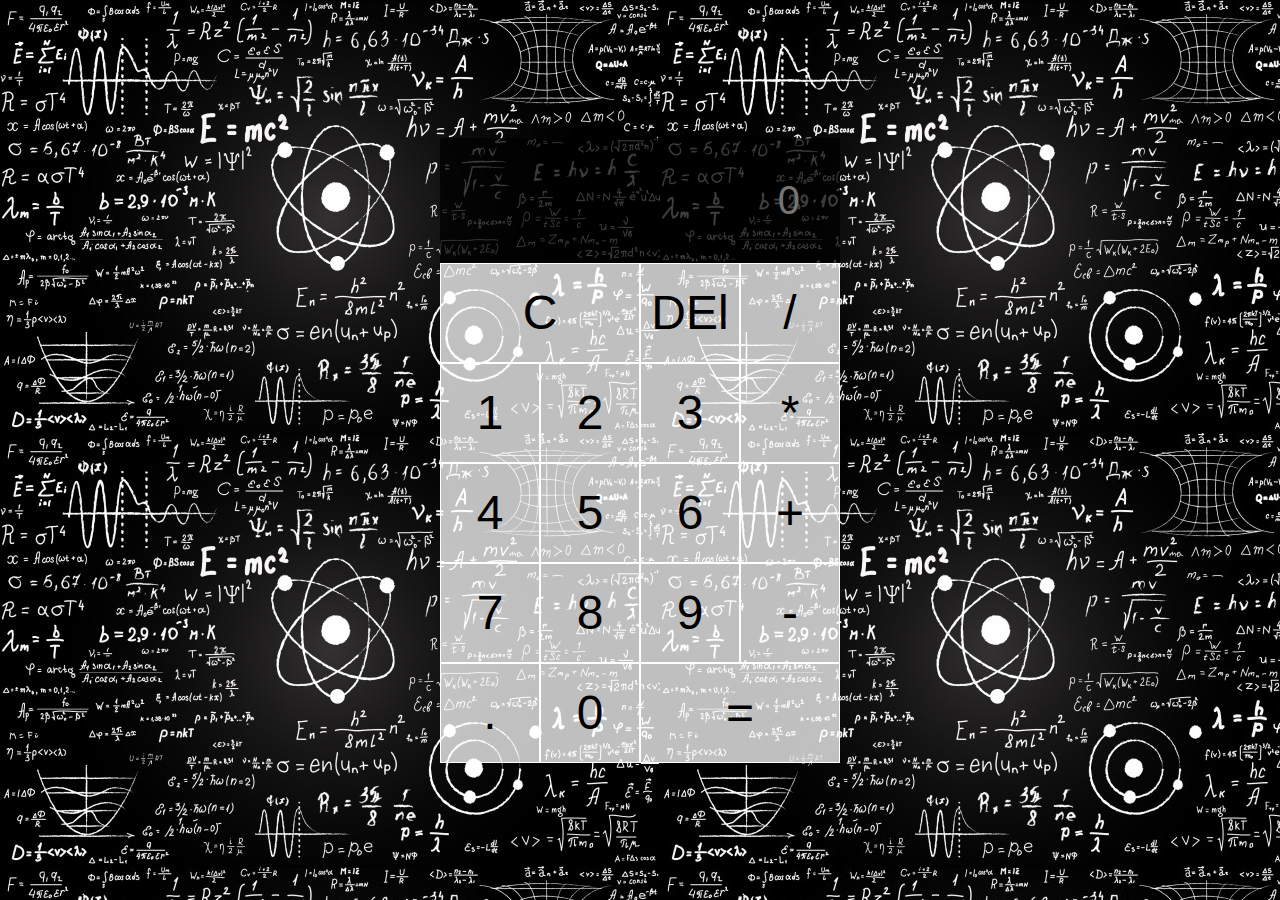
<file: index.html>
<!DOCTYPE html>
<html lang="en">
<head>
    <meta charset="UTF-8"> 
    <meta http-equiv="X-UA-Compatible" content="IE=edge">
    <meta name="viewport" content="width=device-width, initial-scale=1.0">

    <title>Calculatrice</title>
    <link href="index.css" rel="stylesheet"> 
    <script src="index.js" defer></script>
</head>
<body>
    <div class="calculator">
        <div class="container">
            <input type="text" id="inputtext" placeholder="0">
            <button class="two-spaces" onclick="clr()">C</button>
            <button onclick="del()">DEl</button>
            <button onclick="pressing('/')">/</button>
            <button onclick="pressing(1)">1</button>
            <button onclick="pressing(2)">2</button>
            <button onclick="pressing(3)">3</button>
            <button onclick="pressing('*')">*</button>
            <button onclick="pressing(4)">4</button>
            <button onclick="pressing(5)">5</button>
            <button onclick="pressing(6)">6</button>
            <button onclick="pressing('+')">+</button>
            <button onclick="pressing(7)">7</button>
            <button onclick="pressing(8)">8</button>
            <button onclick="pressing(9)">9</button>
            <button onclick="pressing('-')">-</button>
            <button onclick="pressing('.')">.</button>
            <button onclick="pressing(0)">0</button>
            <button onclick="answer()" class="two-spaces">=</button> 
        </div>
    </div>
</body>
</html>
</file>
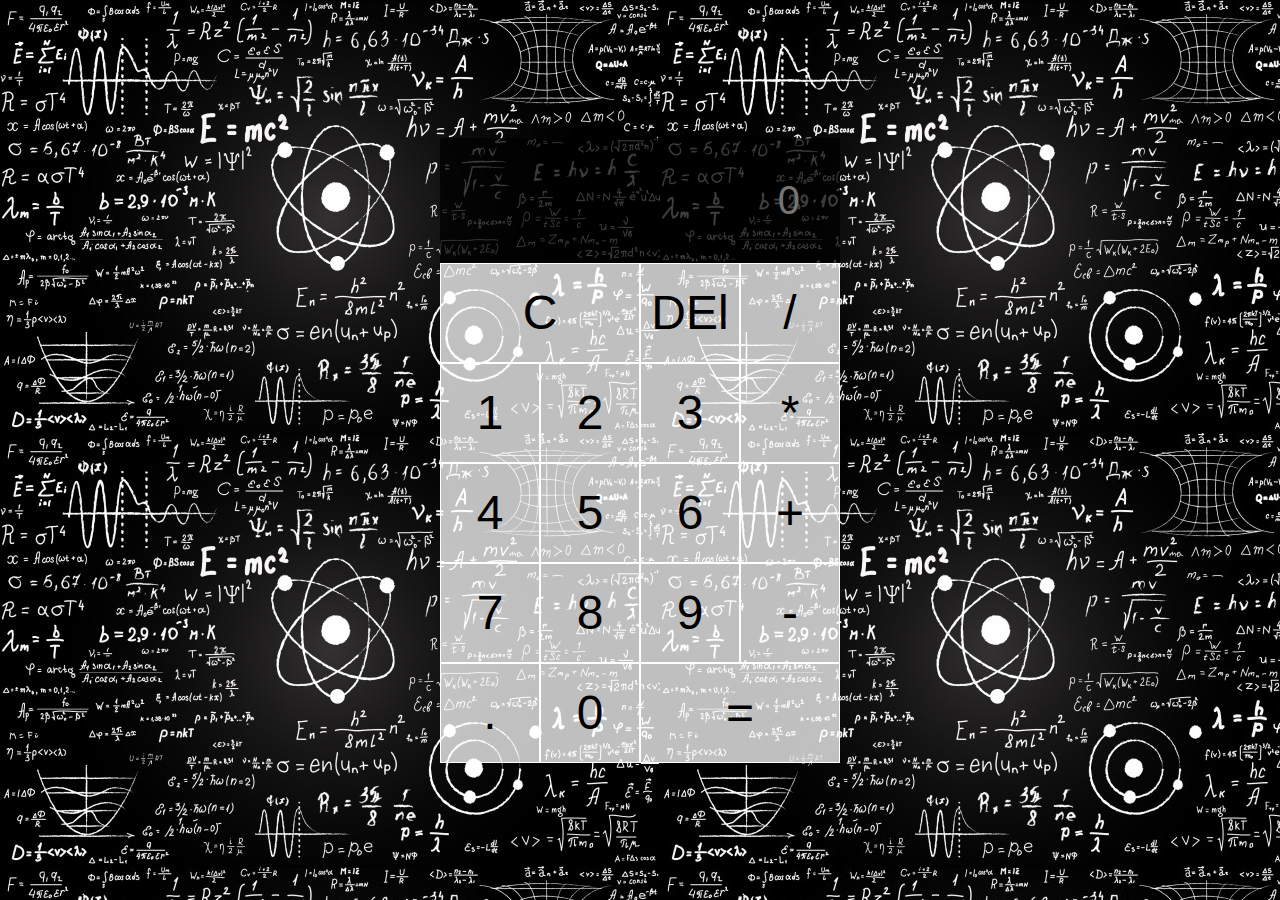
<file: produit/produit.html>
<!DOCTYPE html>
<html lang="en">
<head>
    <!-- <meta charset="UTF-8"> 
    <meta http-equiv="X-UA-Compatible" content="IE=edge">
    <meta name="viewport" content="width=device-width, initial-scale=1.0"> -->
    <title>Calculatrice</title>
    <link href="produit.css" rel="stylesheet"> 
    <script src="produit.js" defer></script>
</head>
<body>
    <div class="calculator">
        <div class="container">
            <input type="text" id="inputtext" placeholder="0">
            <button class="two-spaces" onclick="clr()">C</button>
            <button onclick="del()">DEl</button>
            <button onclick="pressing('/')">/</button>
            <button onclick="pressing(1)">1</button>
            <button onclick="pressing(2)">2</button>
            <button onclick="pressing(3)">3</button>
            <button onclick="pressing('*')">*</button>
            <button onclick="pressing(4)">4</button>
            <button onclick="pressing(5)">5</button>
            <button onclick="pressing(6)">6</button>
            <button onclick="pressing('+')">+</button>
            <button onclick="pressing(7)">7</button>
            <button onclick="pressing(8)">8</button>
            <button onclick="pressing(9)">9</button>
            <button onclick="pressing('-')">-</button>
            <button onclick="pressing('.')">.</button>
            <button onclick="pressing(0)">0</button>
            <button onclick="answer()" class="two-spaces">=</button> 
        </div>
    </div>
</body>
</html>
</file>
<file: index.css>
*, *::before, *::after {
    box-sizing: border-box ;
    font-family: Arial, sans-serif;
    font-weight: normal;
}

body {
    padding: 0;
    margin: 0;
    background: url("https://chichichi13.github.io/index.jpg");
}

.calculator {
 display: flex;
 justify-content: center;
 align-items: center;
 height: 100vh;
 }

.container{
border-radius: 28px;
padding: 16px;
display: grid;
grid-template-columns: repeat(4, 100px);
 grid-template-rows: minmax(120px, auto) repeat(5,100px);
}

button {
    cursor: pointer;
    font-size: 3rem;
    border: 1px solid white;
    outline: none;
    background-color: rgba(255, 255, 255, .75);
}

button:hover {
    background-color: gray;
}

.two-spaces {
    grid-column: span 2;
}

.previous-number, .current-number {
    font-size: 1.5rem;
    color: white;
}


input {
    grid-column: span 4;
    height: auto;
    width: auto;
    border: none;
    background-color:  rgba(0, 0, 0, 0.75);
    text-align: end;
    padding: 40px;
    font-size: 40px;
    color: white;
}
</file>
<file: produit/produit.css>
*, *::before, *::after {
    box-sizing: border-box ;
    font-family: Arial, sans-serif;
    font-weight: normal;
}

body {
    padding: 0;
    margin: 0;
    background: url("calculator-background.jpg");
}

.calculator {
 display: flex;
 justify-content: center;
 align-items: center;
 height: 100vh;
 }

.container{
border-radius: 28px;
padding: 16px;
display: grid;
grid-template-columns: repeat(4, 100px);
 grid-template-rows: minmax(120px, auto) repeat(5,100px);
}

button {
    cursor: pointer;
    font-size: 3rem;
    border: 1px solid white;
    outline: none;
    background-color: rgba(255, 255, 255, .75);
}

button:hover {
    background-color: gray;
}

.two-spaces {
    grid-column: span 2;
}

.previous-number, .current-number {
    font-size: 1.5rem;
    color: white;
}


input {
    grid-column: span 4;
    height: auto;
    width: auto;
    border: none;
    background-color:  rgba(0, 0, 0, 0.75);
    text-align: end;
    padding: 40px;
    font-size: 40px;
    color: white;
}
</file>
